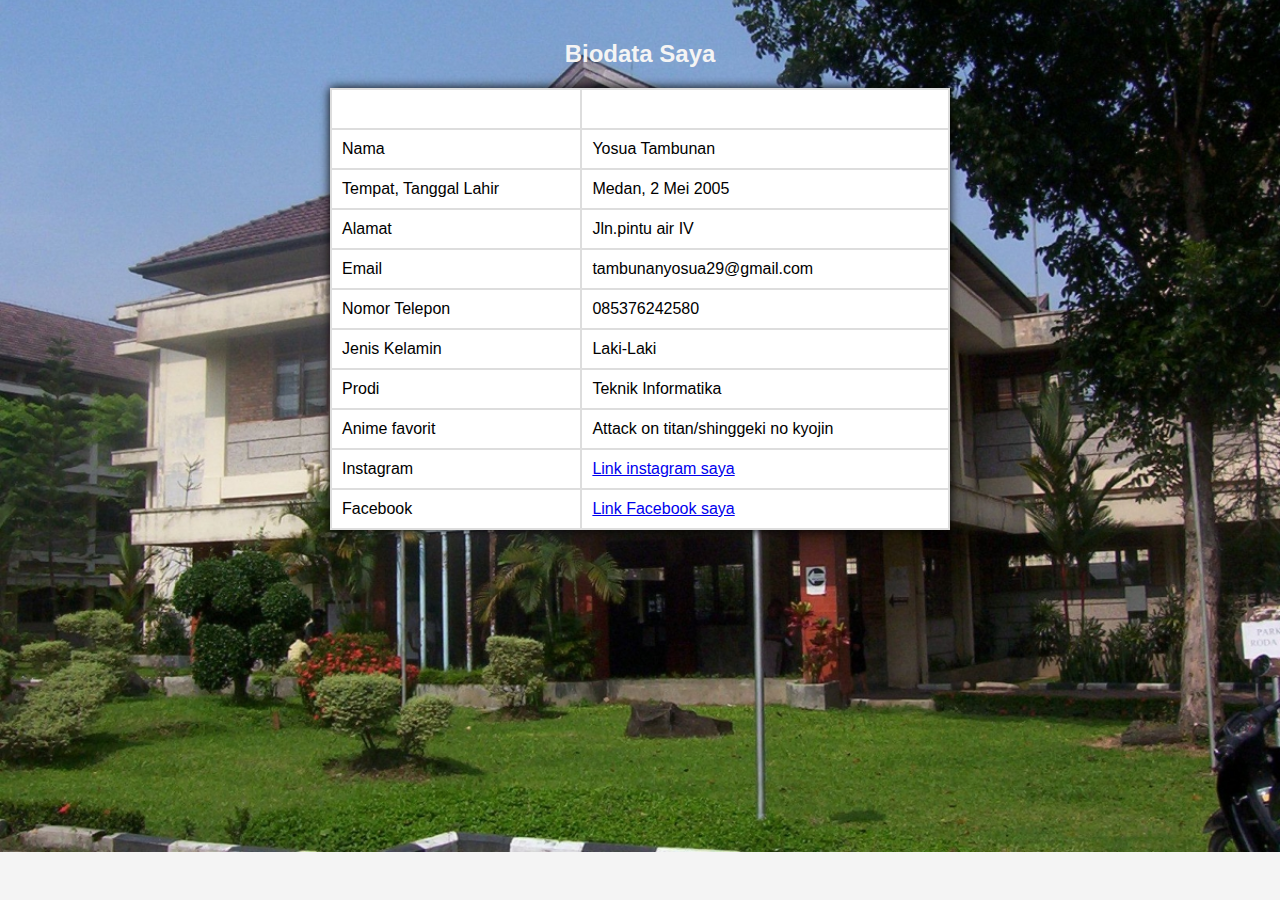
<file: biodata.html>
<!DOCTYPE html>
<html lang="id">
  <head>
    <meta charset="UTF-8" />
    <meta name="viewport" content="width=device-width, initial-scale=1.0" />
    <title>BiodataKU</title>
     <link rel="stylesheet" href="rgb.css">
  </head>
  <body>
    <h2>Biodata Saya</h2>

    <table>
      <tr>
        <th>Informasi</th>
        <th>Detail</th>
      </tr>
      <tr>
        <td>Nama</td>
        <td>Yosua Tambunan</td>
      </tr>
      <tr>
        <td>Tempat, Tanggal Lahir</td>
        <td>Medan, 2 Mei 2005</td>
      </tr>
      <tr>
        <td>Alamat</td>
        <td>Jln.pintu air IV</td>
      </tr>
      <tr>
        <td>Email</td>
        <td>tambunanyosua29@gmail.com</td>
      </tr>
      <tr>
        <td>Nomor Telepon</td>
        <td>085376242580</td>
      </tr>
      <tr>
        <td>Jenis Kelamin</td>
        <td>Laki-Laki</td>
      </tr>
      <tr>
        <td>Prodi</td>
        <td>Teknik Informatika</td>
      </tr>
      <tr>
        <td>Anime favorit</td>
        <td>Attack on titan/shinggeki no kyojin</td>
      </tr>
      <tr>
        <td>Instagram</td>
        <td><a href="https://www.instagram.com/yossuua?utm_source=ig_web_button_share_sheet&igsh=ZDNlZDc0MzIxNw==">Link instagram saya</a></td>
      </tr>
      <tr>
        <td>Facebook</td>
        <td><a href="https://www.facebook.com/yosua.tambunan.351?locale=id_ID">Link Facebook saya</a></td>
      </tr>
    </table>
  </body>
</html>
</file>
<file: rgb.css>
body {
  font-family: Arial, sans-serif;
  background-color: #f4f4f4;
  margin: 0;
  padding: 20px;
}
h2{text-align: center;
color:#f4f4f4;
}

body{
background-image: url("unika.jpeg"); 
background-size: cover;
background-position: center; 
background-repeat: no-repeat; 
height: 90vh; 
margin: 0;
}
@keyframes warnaRGB {
  0%   { background-color: rgb(255, 0, 0); }  
  25%  { background-color: rgb(0, 255, 0); }  
  50%  { background-color: rgb(0, 0, 255); } 
  75%  { background-color: rgb(255, 255, 0);}  
  100% { background-color: rgb(255, 0, 0); } 
}
table {
  width: 50%;
  margin: auto;
  border-collapse: collapse;
  background-color: #fff;
  box-shadow: 0 0 10px rgba(0, 0, 0, 1);
}
th,
td {
  padding: 10px;
  text-align: left;
  border: 2px solid #ddd;
}
th {
  color: white;
  animation: warnaRGB 6s infinite;
}
tr:hover {
  animation: warnaRGB 4s infinite;    
}
</file>
